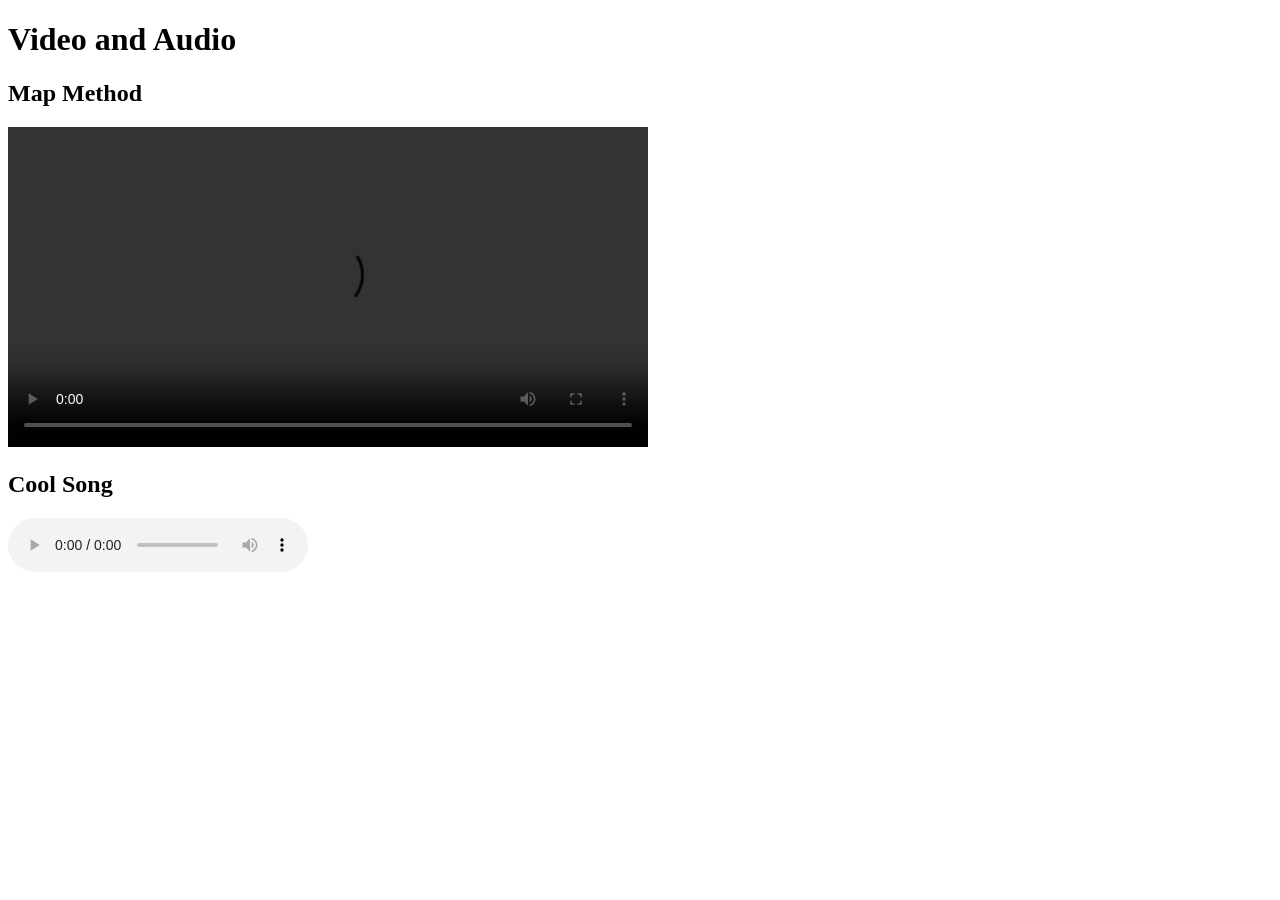
<file: 01 - HTML/05-Build-an-HTML-Audio-and-Video-Player/index.html>
<!DOCTYPE html>
<html lang="en">
<head>
  <meta charset="UTF-8" />
  <meta name="viewport" content="width=device-width, initial-scale=1.0"/>
  <title>HTML Audio and Video Lab</title>
</head>
<body>
    <h1>Video and Audio</h1>
    <section>
        <h2>Map Method</h2>
        <video controls width="640">
            <source src="https://cdn.freecodecamp.org/curriculum/labs/what-is-the-map-method-and-how-does-it-work.mp4" type="video/mp4">
        </video>
    </section>
    <section>
        <h2>Cool Song</h2>
        <audio controls loop src="https://cdn.freecodecamp.org/curriculum/js-music-player/sailing-away.mp3"></audio>
    </section>
</body>
</html>
</file>
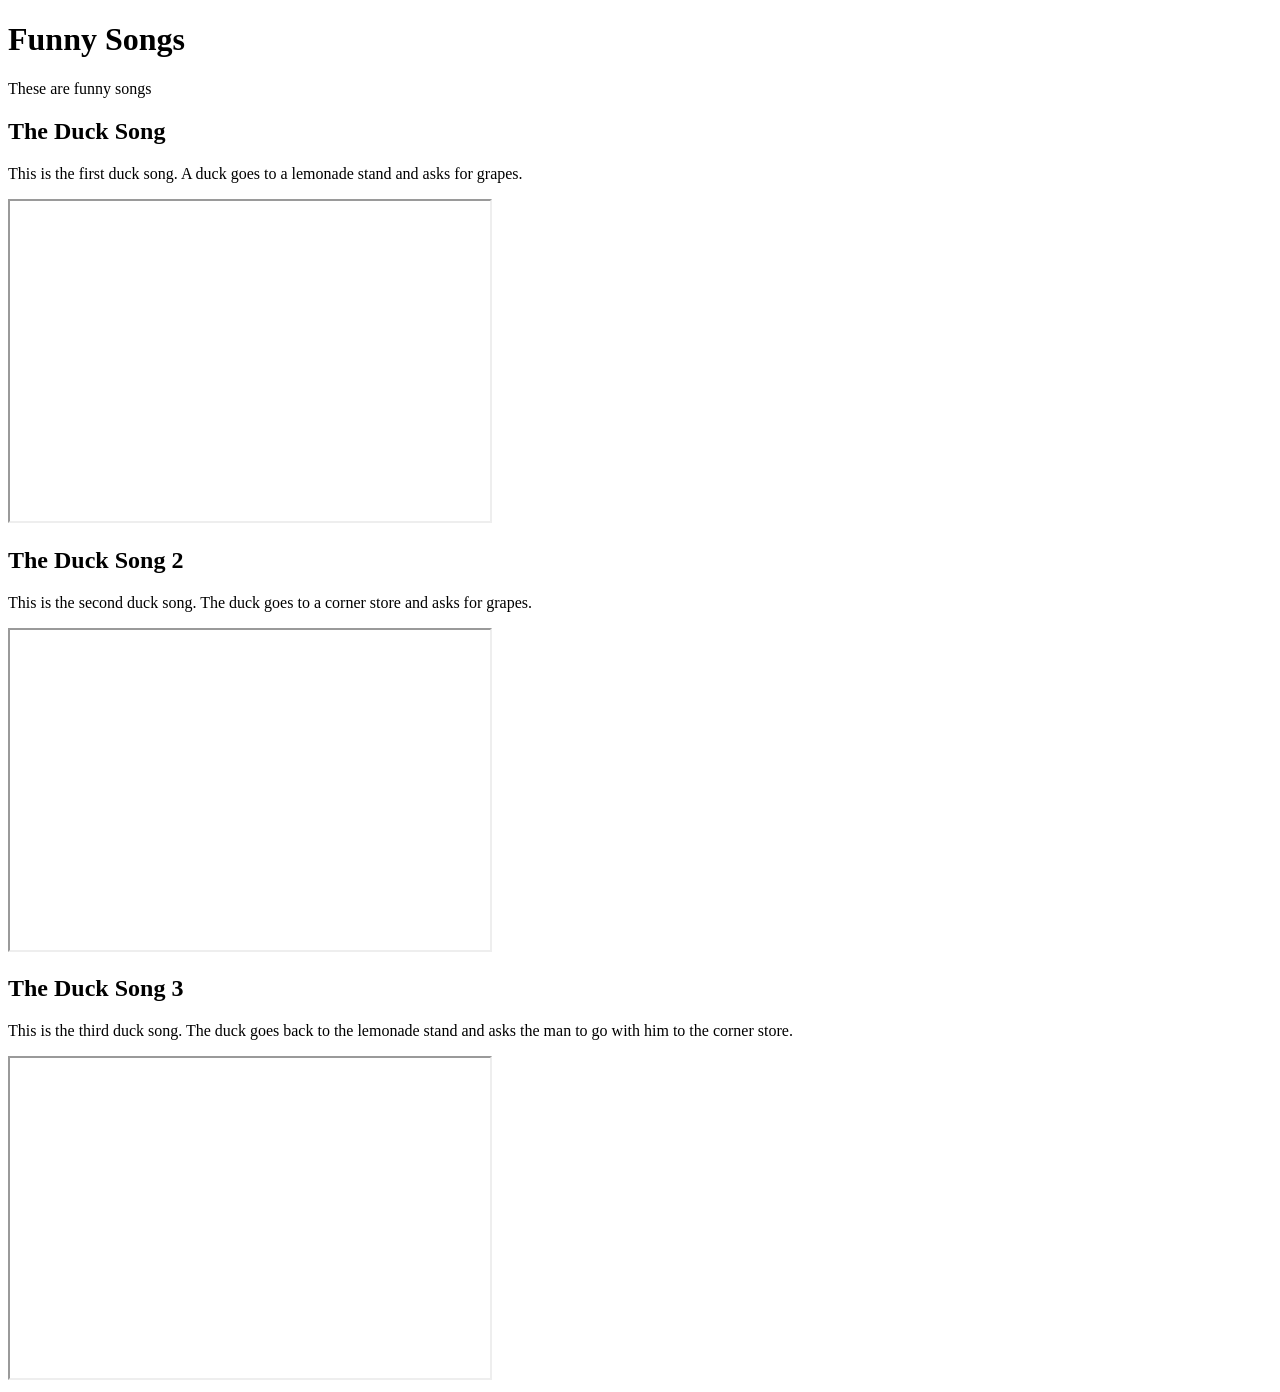
<file: 01 - HTML/06-Build-a-Video-Compilation-Page/index.html>
<!DOCTYPE html>
<html lang="en">

<head>
    <meta charset="utf-8">
    <title>Video Compilation Page</title>
</head>

<body>
    <main>
        <h1>Funny Songs</h1>
        <p>These are funny songs</p>
        <section>
            <h2>The Duck Song</h2>
            <p>This is the first duck song. A duck goes to a lemonade stand and asks for grapes.</p>
            <iframe src="https://youtube.com/embed/MtN1YnoL46Q?si=qaMPWBi7DlJp40ye" title="The Duck Song" height="320" width="480"></iframe>
        </section>
        <section>
            <h2>The Duck Song 2</h2>
            <p>This is the second duck song. The duck goes to a corner store and asks for grapes.</p>
            <iframe src="https://youtube.com/embed/7jjcAuEYW9M?si=BjQWZkOahu3uchy5" title="The Duck Song 2" height="320" width="480"></iframe>
        </section>
        <section>
            <h2>The Duck Song 3</h2>
            <p>This is the third duck song. The duck goes back to the lemonade stand and asks the man to go with him to the corner store.</p>
            <iframe src="https://youtube.com/embed/Ru4a-js4My4?si=GTr-YCNNg1V-ohkP" title="The Duck Song 3" height="320" width="480"></iframe>
        </section>
    </main>
</body>

</html>
</file>
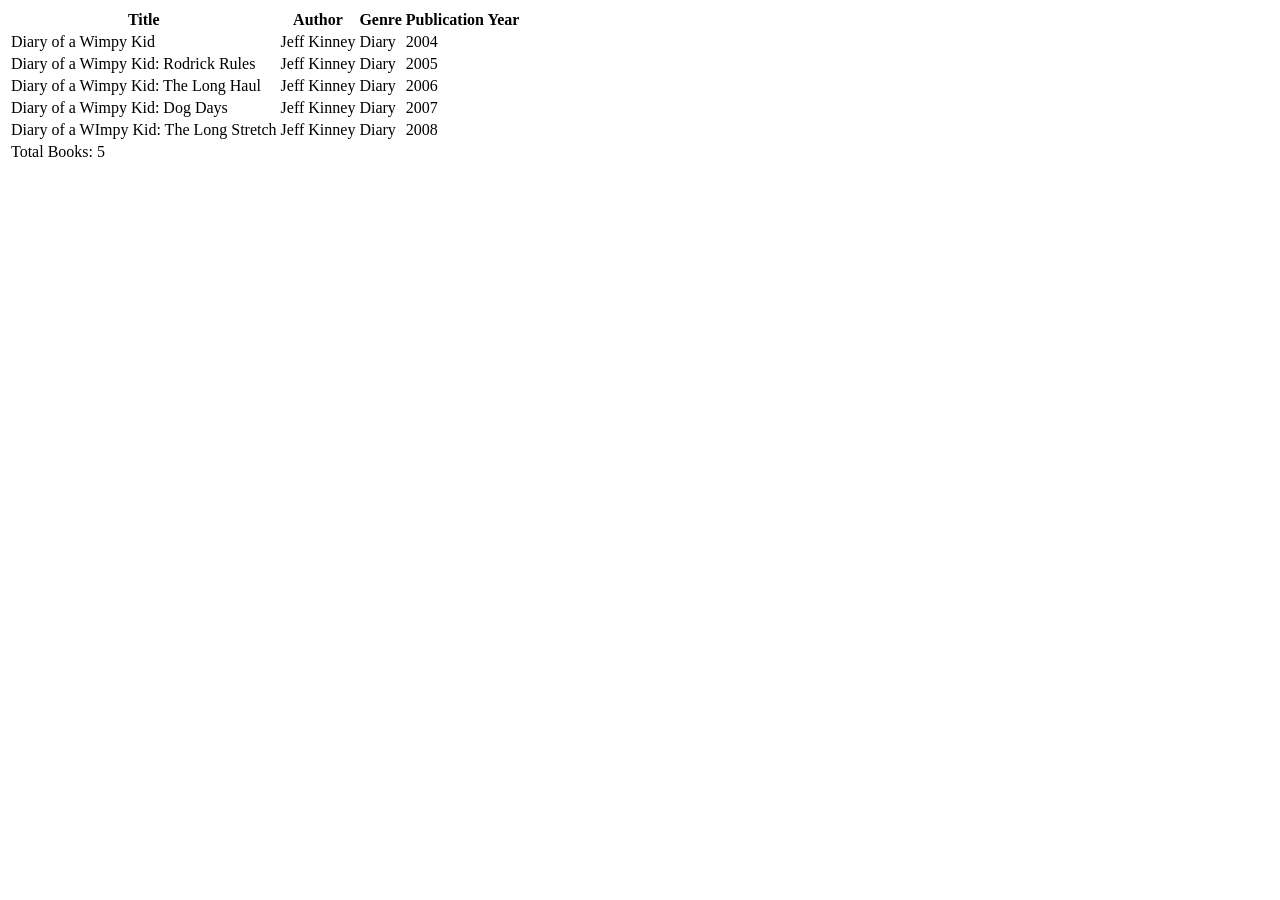
<file: 01 - HTML/08-Build-a-Book-Catalog-Table/index.html>
<!DOCTYPE html>
<html lang="en">

<head>
  <meta charset="UTF-8">
  <meta name="viewport" content="width=device-width, initial-scale=1.0">
  <title>Book Catalog</title>
</head>

<body>
    <table>
        <thead>
            <tr>
                <th>Title</th>
                <th>Author</th>
                <th>Genre</th>
                <th>Publication Year</th>
            </tr>
        </thead>
        <tbody>
            <tr>
                <td>Diary of a Wimpy Kid</td>
                <td>Jeff Kinney</td>
                <td>Diary</td>
                <td>2004</td>
            </tr>
            <tr>
                <td>Diary of a Wimpy Kid: Rodrick Rules</td>
                <td>Jeff Kinney</td>
                <td>Diary</td>
                <td>2005</td>
            </tr>
            <tr>
                <td>Diary of a Wimpy Kid: The Long Haul</td>
                <td>Jeff Kinney</td>
                <td>Diary</td>
                <td>2006</td>
            </tr>
            <tr>
                <td>Diary of a Wimpy Kid: Dog Days</td>
                <td>Jeff Kinney</td>
                <td>Diary</td>
                <td>2007</td>
            </tr>
            <tr>
                <td>Diary of a WImpy Kid: The Long Stretch</td>
                <td>Jeff Kinney</td>
                <td>Diary</td>
                <td>2008</td>
            </tr>
        </tbody>
        <tfoot>
            <tr>
                <td colspan="4">Total Books: 5</td>
            </tr>
        </tfoot>
    </table>
</body>

</html>
</file>
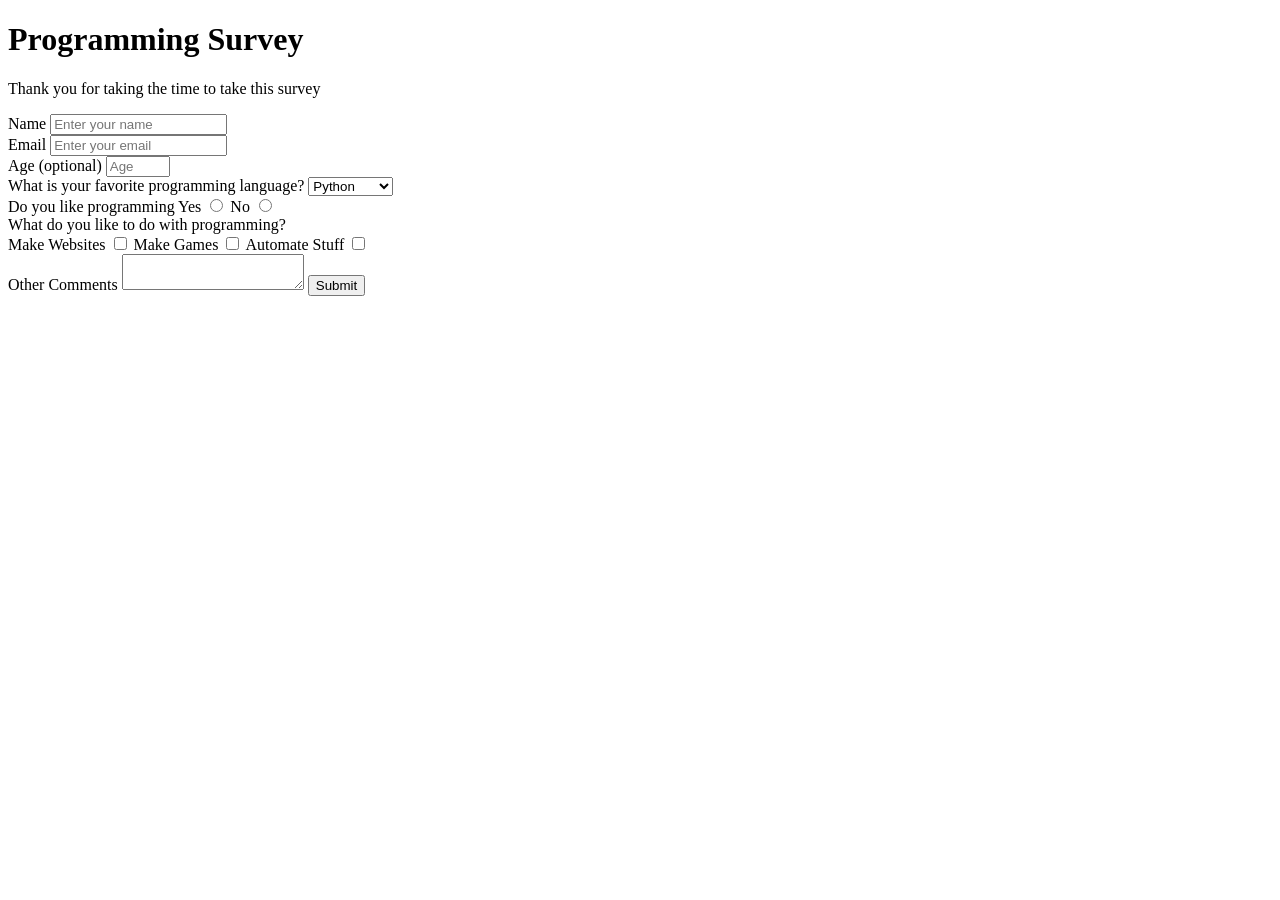
<file: 01 - HTML/09-Certification-Project-Build a-Survey-Form/index.html>
<!DOCTYPE html>
<html lang="en">
  <head>
    <meta charset="UTF-8" />
    <title>Survey Form</title>
  </head>

  <body>
    <h1 id="title">Programming Survey</h1>
    <p id="description">Thank you for taking the time to take this survey</p>
    <form id="survey-form">
        <label for="name" id="name-label">Name</label>
        <input id="name" type="text" placeholder="Enter your name" required>
        <br>
        <label for="email" id="email-label">Email</label>
        <input type="email" id="email" placeholder="Enter your email" required>
        <br>
        <label for="number" id="number-label">Age (optional)</label>
        <input type="number" id="number" placeholder="Age" min="0" max="1000">
        <br>
        <label for="dropdown">What is your favorite programming language?</label>
        <select name="favorite-language" id="dropdown">
            <option value="python">Python</option>
            <option value="javaScript">JavaScript</option>
            <option value="java">Java</option>
        </select>
        <br>
        <label for="like-programming">Do you like programming</label>
        <label for="yes-option">Yes</label>
        <input type="radio" name="yes-no-option" id="yes-option" value="yes">
        <label for="no-option">No</label>
        <input type="radio" name="yes-no-option" id="no-option" value="no">
        <br>
        <label>What do you like to do with programming?</label>
        <br>
        <label>Make Websites</label>
        <input type="checkbox" value="Websites">
        <label>Make Games</label>
        <input type="checkbox" value="games">
        <label>Automate Stuff</label>
        <input type="checkbox" value="automate-stuff">
        <br>
        <label for="other-comments">Other Comments</label>
        <textarea name="comments" id="other-comments"></textarea>
        <button id="submit" type="submit">Submit</button>
    </form>
  </body>
</html>
</file>
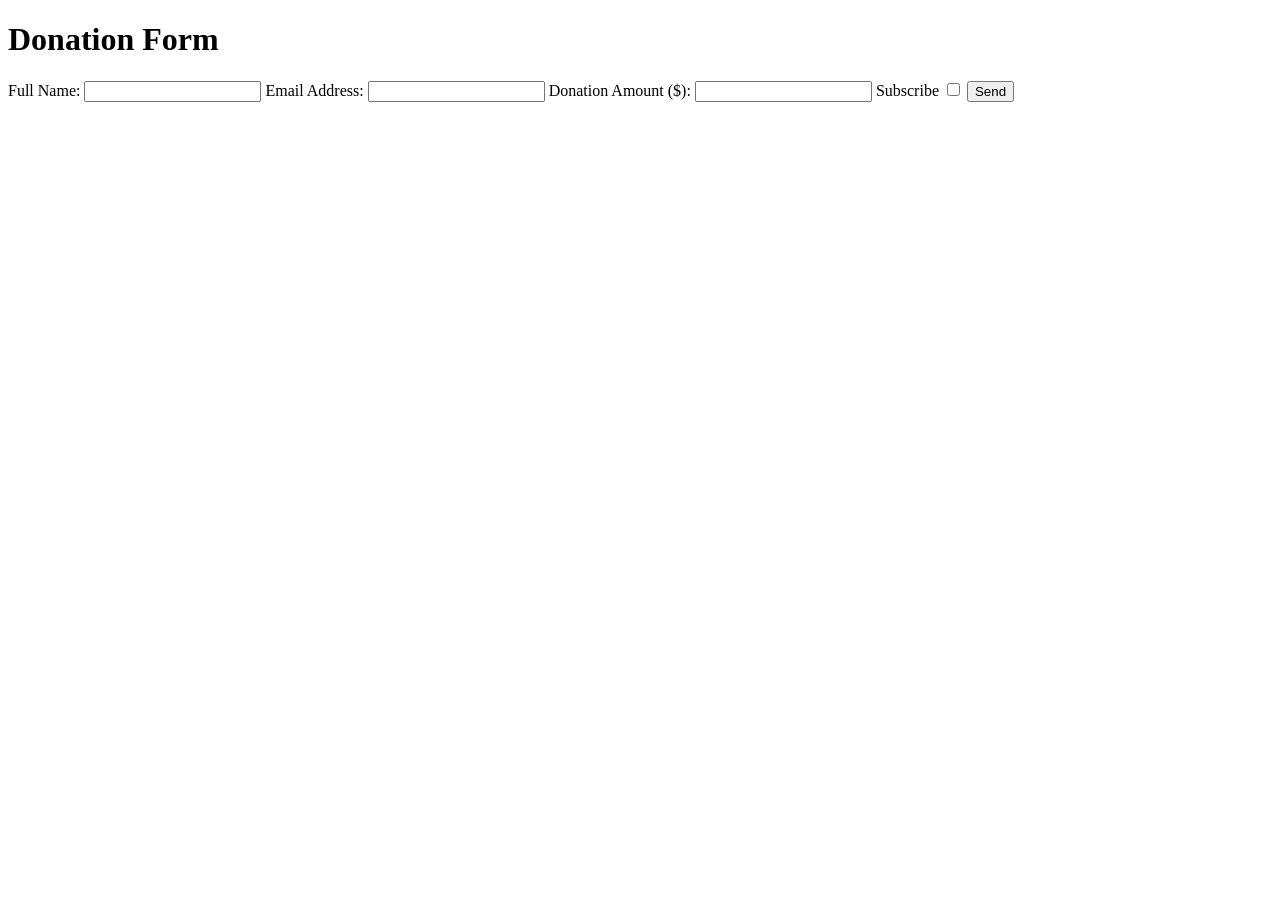
<file: 01 - HTML/10-Debug-a-Donation-Form/index.html>
<!DOCTYPE html>
<html lang="en">
<head>
  <meta charset="UTF-8">
  <title>Donation Form</title>
</head>
<body>
  <h1>Donation Form</h1>
  <form>
    
    <label for="name">Full Name:</label>
    <input type="text" name="name" id="name" required>

    <label for="email">Email Address:</label>
    <input type="email" name="email" id="email" required>

    <label for="amount">Donation Amount ($):</label>
    <input type="number" name="amount" id="amount" required>

    <label for="Subscribe">Subscribe</label>
    <input type="checkbox" name="newsletter" id="Subscribe">

    <input type="submit" value="Send">
  </form>
</body>
</html>
</file>
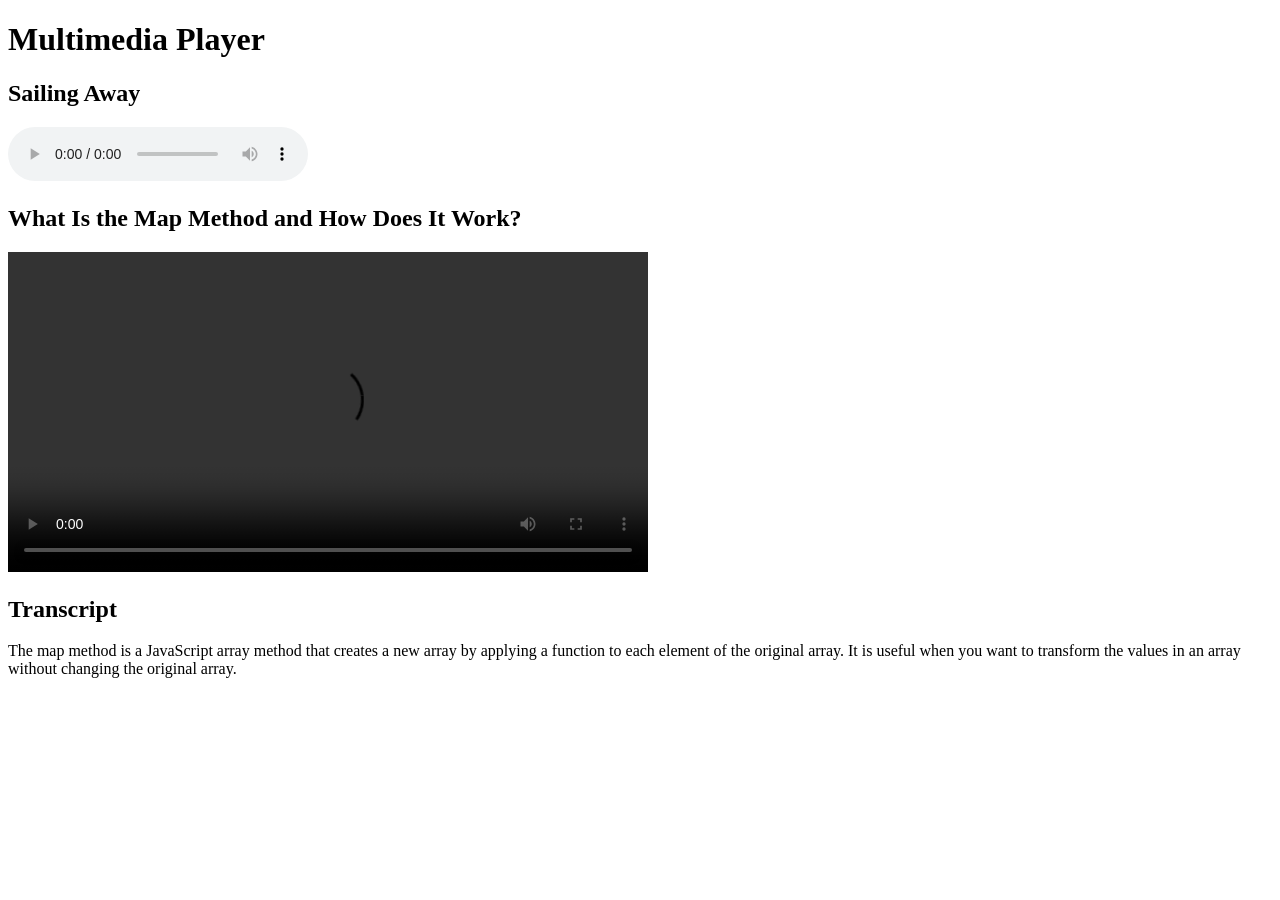
<file: 01 - HTML/13-Build a-Multimedia-Player/index.html>
<!DOCTYPE html>
<html lang="en">
<head>
  <meta charset="UTF-8">
  <meta name="viewport" content="width=device-width, initial-scale=1.0">
  <title>Multimedia Player</title>
</head>
<body>

  <h1>Multimedia Player</h1>

  <section>
    <h2>Sailing Away</h2>

    <audio controls aria-label="Sailing Away audio player">
      <source
        src="https://cdn.freecodecamp.org/curriculum/js-music-player/sailing-away.mp3"
        type="audio/mpeg"
      >
    </audio>
  </section>

  <section>
    <h2>What Is the Map Method and How Does It Work?</h2>

    <video
      controls
      width="640"
      aria-label="Video explaining the JavaScript map method"
    >
      <source
        src="https://cdn.freecodecamp.org/curriculum/labs/what-is-the-map-method-and-how-does-it-work.mp4"
        type="video/mp4"
      >

      <track
        src="https://cdn.freecodecamp.org/curriculum/labs/what-is-the-map-method-and-how-does-it-work.vtt"
        kind="subtitles"
        srclang="en"
        label="English"
      >
    </video>
  </section>

  <section>
    <h2>Transcript</h2>

    <p>
      The map method is a JavaScript array method that creates a new array by applying a function to each element of the original array. It is useful when you want to transform the values in an array without changing the original array.
    </p>
  </section>

</body>
</html>
</file>
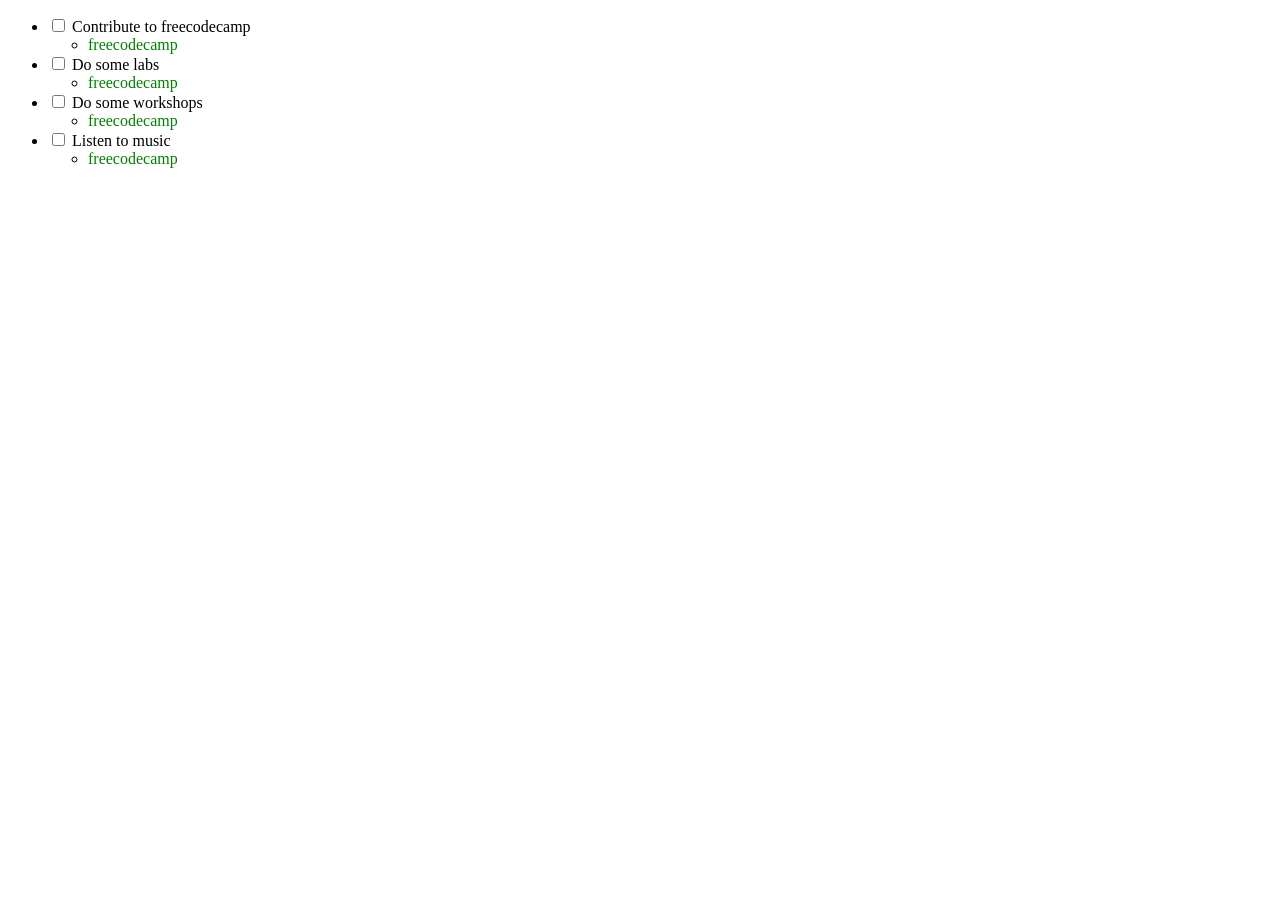
<file: 02-CSS/02-Build-a-Stylized-To-Do-list/index.html>
<!DOCTYPE html>
<html lang="en">

<head>
    <meta charset="utf-8">
    <title>Styled To-Do List</title>
    <link rel="stylesheet" href="styles.css">
</head>

<body>
    <ul class="todo-list">
        <li>
            <input type="checkbox" id="contribute">
            <label for="contribute">Contribute to freecodecamp</label>
            <ul class="sub-item">
                <li><a href="https://www.freecodecamp.org/" class="sub-item-link" target="_blank">freecodecamp</a></li>
            </ul>
        </li>
        <li>
            <input type="checkbox" id="labs">
            <label for="labs">Do some labs</label>
            <ul class="sub-item">
                <li><a href="https://www.freecodecamp.org/" class="sub-item-link" target="_blank">freecodecamp</a></li>
            </ul>
        </li>
        <li>
            <input type="checkbox" id="workshops">
            <label for="workshops">Do some workshops</label>
            <ul class="sub-item">
                <li><a href="https://www.freecodecamp.org/" class="sub-item-link" target="_blank">freecodecamp</a></li>
            </ul>
        </li>
        <li>
            <input type="checkbox" id="music">
            <label for="music">Listen to music</label>
            <ul class="sub-item">
                <li><a href="https://www.freecodecamp.org/" class="sub-item-link" target="_blank">freecodecamp</a></li>
            </ul>
        </li>
    </ul>
</body>

</html>
</file>
<file: 02-CSS/02-Build-a-Stylized-To-Do-list/styles.css>
a {
    text-decoration: none;
}

a:link {
    color: green;
}

a:visited {
    color: orange;
}

a:hover {
    color: aqua;
}

a:focus {
    outline: 1px solid red;
}

a:active {
    color: yellow;
}
</file>
